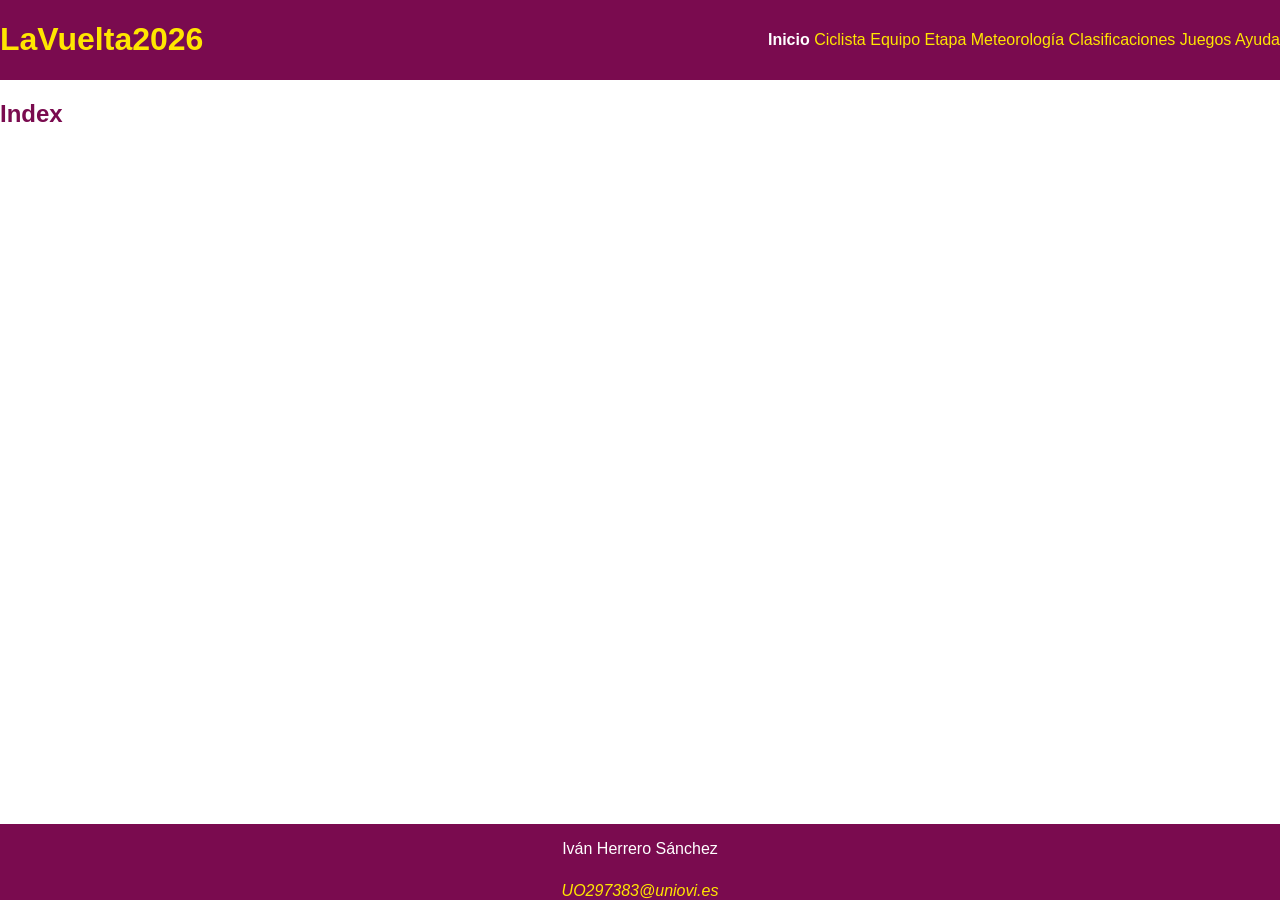
<file: index.html>
<!DOCTYPE HTML>

<html lang="es">
<head>
    <!-- Datos que describen el documento -->
    <meta charset="UTF-8" />
    <title>LaVuelta2026</title>

    <meta name="author" content="Iván Herrero Sánchez" />
    <meta name="description" content="Documento index del proyecto LaVuelta2026" />
   
    <meta name ="viewport" content ="width=device-width, initial-scale=1.0" />

    <!--Enlace a las hojas de estilo-->
    <link rel="icon" type="image/png" sizes="32x32" href="multimedia/favicon.png" />
    <link rel="stylesheet" type="text/css" href="estilo/estilo.css" />
    <link rel="stylesheet" type="text/css" href="estilo/layout.css" />
</head>

<body>
   <header>
    <h1><a href="index.html">LaVuelta2026</a></h1>
    <nav>
        <a href="index.html" title="Inicio" aria-current="page">Inicio</a>
        <a href="ciclista.html" title="Información del ciclista">Ciclista</a>
        <a href="equipo.html" title="Información del equipo">Equipo</a>
        <a href="etapa.html" title="Información de la etapa">Etapa</a>
        <a href="meteorologia.html" title="Información sobre la meteorologia">Meteorología</a>
        <a href="clasificaciones.html" title="Información sobre las clasificaciones">Clasificaciones</a>
        <a href="juegos.html" title="Juego de preguntas">Juegos</a>
        <a href="ayuda.html" title="Ayuda sobre la página">Ayuda</a>
    </nav>
   </header> 
   
   <main>
        <h2>Index</h2>
   </main>
   <footer>
    <p>Iván Herrero Sánchez</p>
    <address>
        <a href="mailto:UO297383@uniovi.es">UO297383@uniovi.es</a>
    </address>
   </footer>
</body>
</html>
</file>
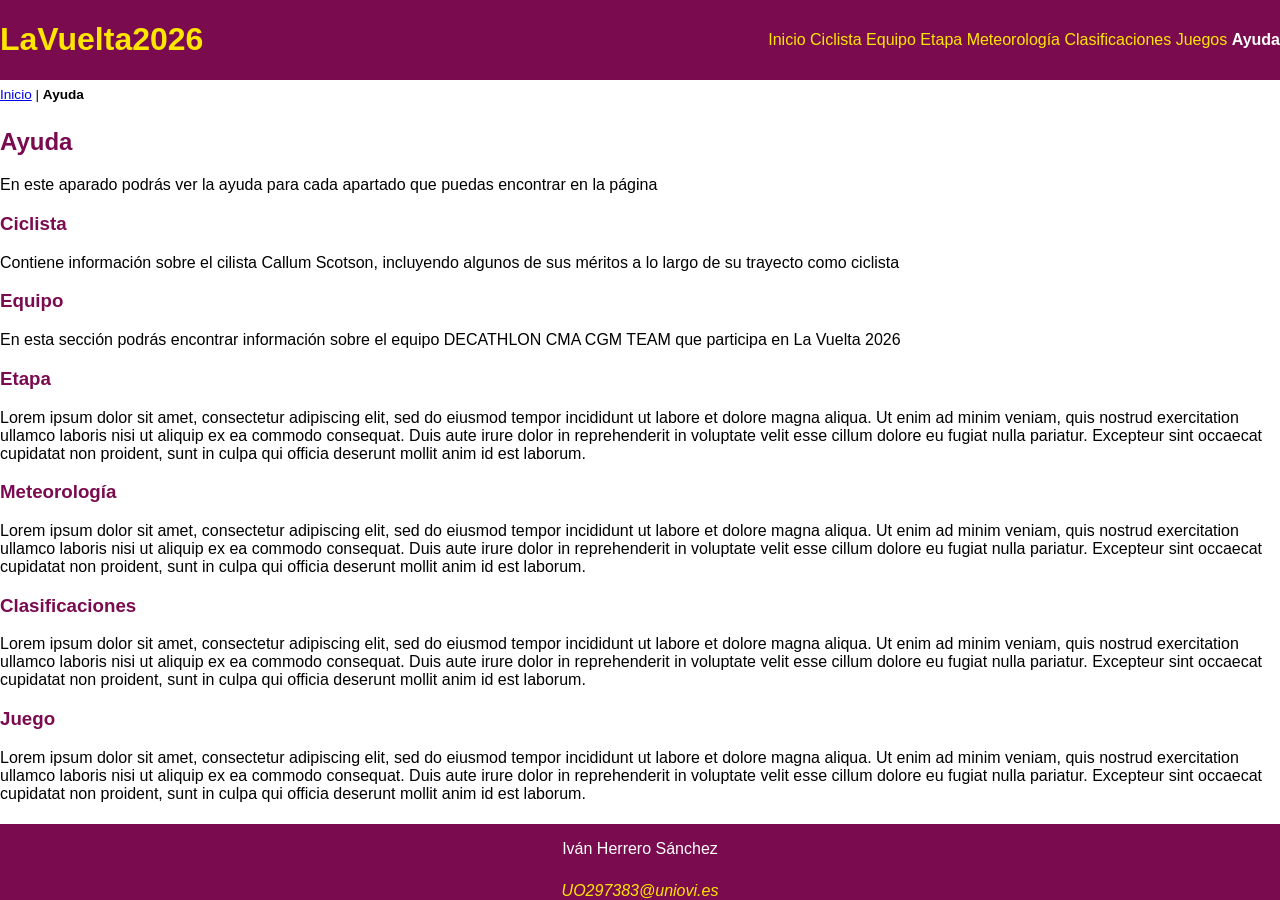
<file: ayuda.html>
<!DOCTYPE HTML>

<html lang="es">
<head>
    <!-- Datos que describen el documento -->
    <meta charset="UTF-8" />
    <title>LaVuelta2026:Ayuda</title>

    <meta name="author" content="Iván Herrero Sánchez" />
    <meta name="description" content="Documento ayuda del proyecto LaVuelta2026" />
   
    <meta name ="viewport" content ="width=device-width, initial-scale=1.0" />

    <!--Enlace a las hojas de estilo-->
    <link rel="icon" type="image/png" sizes="32x32" href="multimedia/favicon.png" />
    <link rel="stylesheet" type="text/css" href="estilo/estilo.css" />
    <link rel="stylesheet" type="text/css" href="estilo/layout.css" />
</head>

<body>
   <header>
    <h1><a href="index.html">LaVuelta2026</a></h1>
    <nav>
        <a href="index.html" title="Inicio">Inicio</a>
        <a href="ciclista.html" title="Información del ciclista">Ciclista</a>
        <a href="equipo.html" title="Información del equipo">Equipo</a>
        <a href="etapa.html" title="Información de la etapa">Etapa</a>
        <a href="meteorologia.html" title="Información sobre la meteorologia">Meteorología</a>
        <a href="clasificaciones.html" title="Información sobre las clasificaciones">Clasificaciones</a>
        <a href="juegos.html" title="Juego de preguntas">Juegos</a>
        <a href="ayuda.html" title="Ayuda sobre la página" aria-current="page">Ayuda</a>
    </nav>
   </header>
<nav aria-label="migas">
  <ol>
    <li><a href="index.html">Inicio</a></li>
    <li>|</li>
    <li>Ayuda</li>
  </ol>
</nav>
   <main>
    <h2>Ayuda</h2>
    <p>En este aparado podrás ver la ayuda para cada apartado que puedas encontrar en la página</p>
    <section>
        <h3>Ciclista</h3>
        <p>Contiene información sobre el cilista Callum Scotson, incluyendo
            algunos de sus méritos a lo largo de su trayecto como ciclista</p>
    </section>
    <section>
        <h3>Equipo</h3>
        <p>
            En esta sección podrás encontrar información sobre el equipo DECATHLON CMA CGM TEAM
            que participa en La Vuelta 2026
        </p>
    </section>
    <section>
        <h3>Etapa</h3>
        <p>Lorem ipsum dolor sit amet, consectetur adipiscing elit, sed do eiusmod tempor incididunt ut 
    labore et dolore magna aliqua. Ut enim ad minim veniam, quis nostrud exercitation ullamco 
    laboris nisi ut aliquip ex ea commodo consequat. Duis aute irure dolor in reprehenderit in 
    voluptate velit esse cillum dolore eu fugiat nulla pariatur. Excepteur sint occaecat cupidatat non 
    proident, sunt in culpa qui officia deserunt mollit anim id est laborum. </p>
    </section>
    <section>
        <h3>Meteorología</h3>
        <p>Lorem ipsum dolor sit amet, consectetur adipiscing elit, sed do eiusmod tempor incididunt ut 
    labore et dolore magna aliqua. Ut enim ad minim veniam, quis nostrud exercitation ullamco 
    laboris nisi ut aliquip ex ea commodo consequat. Duis aute irure dolor in reprehenderit in 
    voluptate velit esse cillum dolore eu fugiat nulla pariatur. Excepteur sint occaecat cupidatat non 
    proident, sunt in culpa qui officia deserunt mollit anim id est laborum. </p>
    </section>
    <section>
        <h3>Clasificaciones</h3>
        <p>Lorem ipsum dolor sit amet, consectetur adipiscing elit, sed do eiusmod tempor incididunt ut 
    labore et dolore magna aliqua. Ut enim ad minim veniam, quis nostrud exercitation ullamco 
    laboris nisi ut aliquip ex ea commodo consequat. Duis aute irure dolor in reprehenderit in 
    voluptate velit esse cillum dolore eu fugiat nulla pariatur. Excepteur sint occaecat cupidatat non 
    proident, sunt in culpa qui officia deserunt mollit anim id est laborum. </p>
    </section>
    <section>
        <h3>Juego</h3>
        <p>Lorem ipsum dolor sit amet, consectetur adipiscing elit, sed do eiusmod tempor incididunt ut 
    labore et dolore magna aliqua. Ut enim ad minim veniam, quis nostrud exercitation ullamco 
    laboris nisi ut aliquip ex ea commodo consequat. Duis aute irure dolor in reprehenderit in 
    voluptate velit esse cillum dolore eu fugiat nulla pariatur. Excepteur sint occaecat cupidatat non 
    proident, sunt in culpa qui officia deserunt mollit anim id est laborum. </p>
    </section>
   </main>
   <footer>
    <p>Iván Herrero Sánchez</p>
    <address>
        <a href="mailto:UO297383@uniovi.es">UO297383@uniovi.es</a>
    </address>
   </footer>

</body>
</html>
</file>
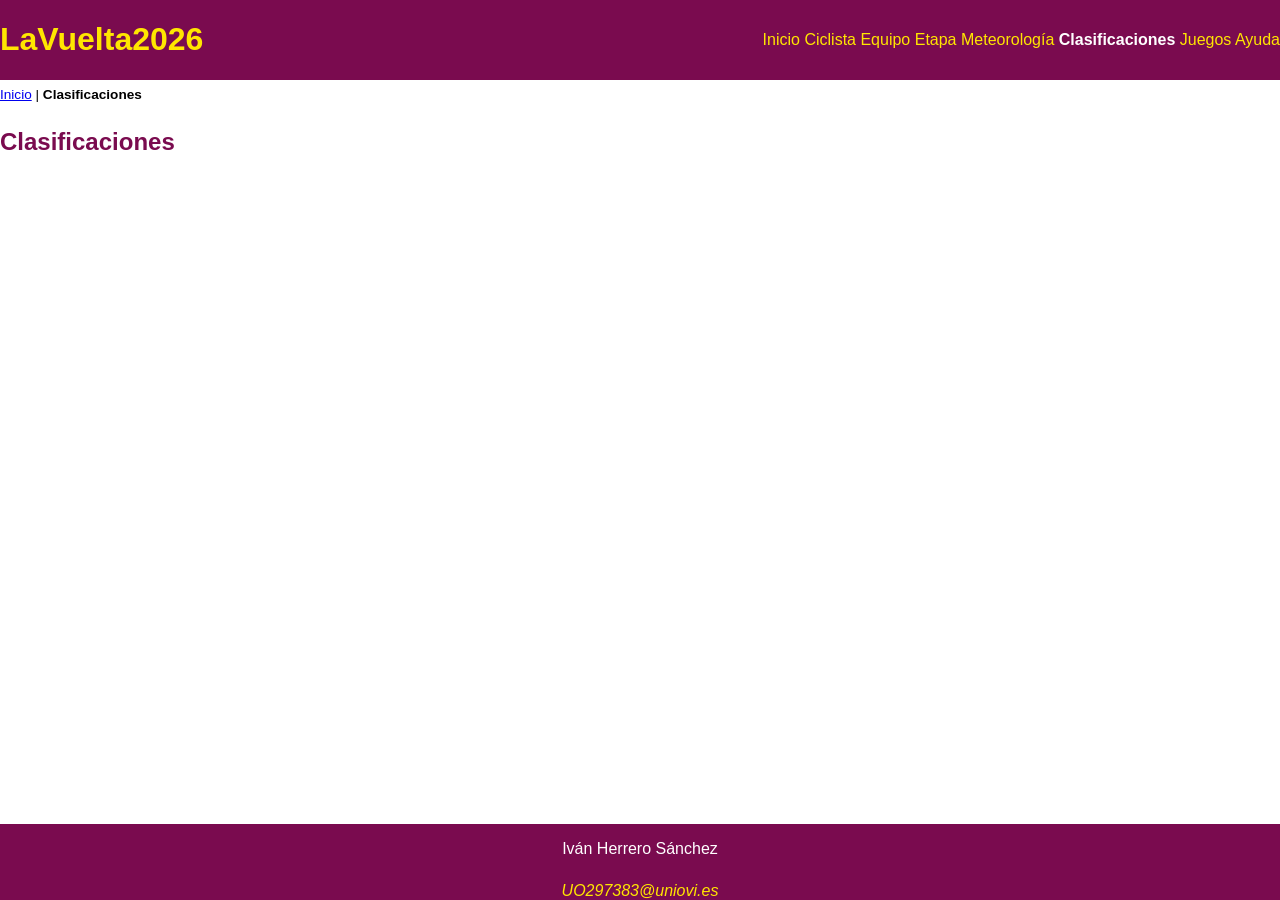
<file: clasificaciones.html>
<!DOCTYPE HTML>

<html lang="es">
<head>
    <!-- Datos que describen el documento -->
    <meta charset="UTF-8" />
    <title>LaVuelta2026: Clasificaciones</title>

    <meta name="author" content="Iván Herrero Sánchez" />
    <meta name="description" content="Documento clasificaciones del proyecto LaVuelta2026" />
   
    <meta name ="viewport" content ="width=device-width, initial-scale=1.0" />

    <!--Enlace a las hojas de estilo-->
    <link rel="icon" type="image/png" sizes="32x32" href="multimedia/favicon.png" />
    <link rel="stylesheet" type="text/css" href="estilo/estilo.css" />
    <link rel="stylesheet" type="text/css" href="estilo/layout.css" />
</head>

<body>
   <header>
    <h1><a href="index.html">LaVuelta2026</a></h1>
    <nav>
        <a href="index.html" title="Inicio">Inicio</a>
        <a href="ciclista.html" title="Información del ciclista">Ciclista</a>
        <a href="equipo.html" title="Información del equipo">Equipo</a>
        <a href="etapa.html" title="Información de la etapa">Etapa</a>
        <a href="meteorologia.html" title="Información sobre la meteorologia">Meteorología</a>
        <a href="clasificaciones.html" title="Información sobre las clasificaciones" aria-current="page">Clasificaciones</a>
        <a href="juegos.html" title="Juego de preguntas">Juegos</a>
        <a href="ayuda.html" title="Ayuda sobre la página">Ayuda</a>
    </nav>
   </header>
<nav aria-label="migas">
  <ol>
    <li><a href="index.html">Inicio</a></li>
    <li>|</li>
    <li>Clasificaciones</li>
  </ol>
</nav>
   <main>
     <h2>Clasificaciones</h2>
   </main>
   <footer>
    <p>Iván Herrero Sánchez</p>
    <address>
        <a href="mailto:UO297383@uniovi.es">UO297383@uniovi.es</a>
    </address>
   </footer>
</body>
</html>
</file>
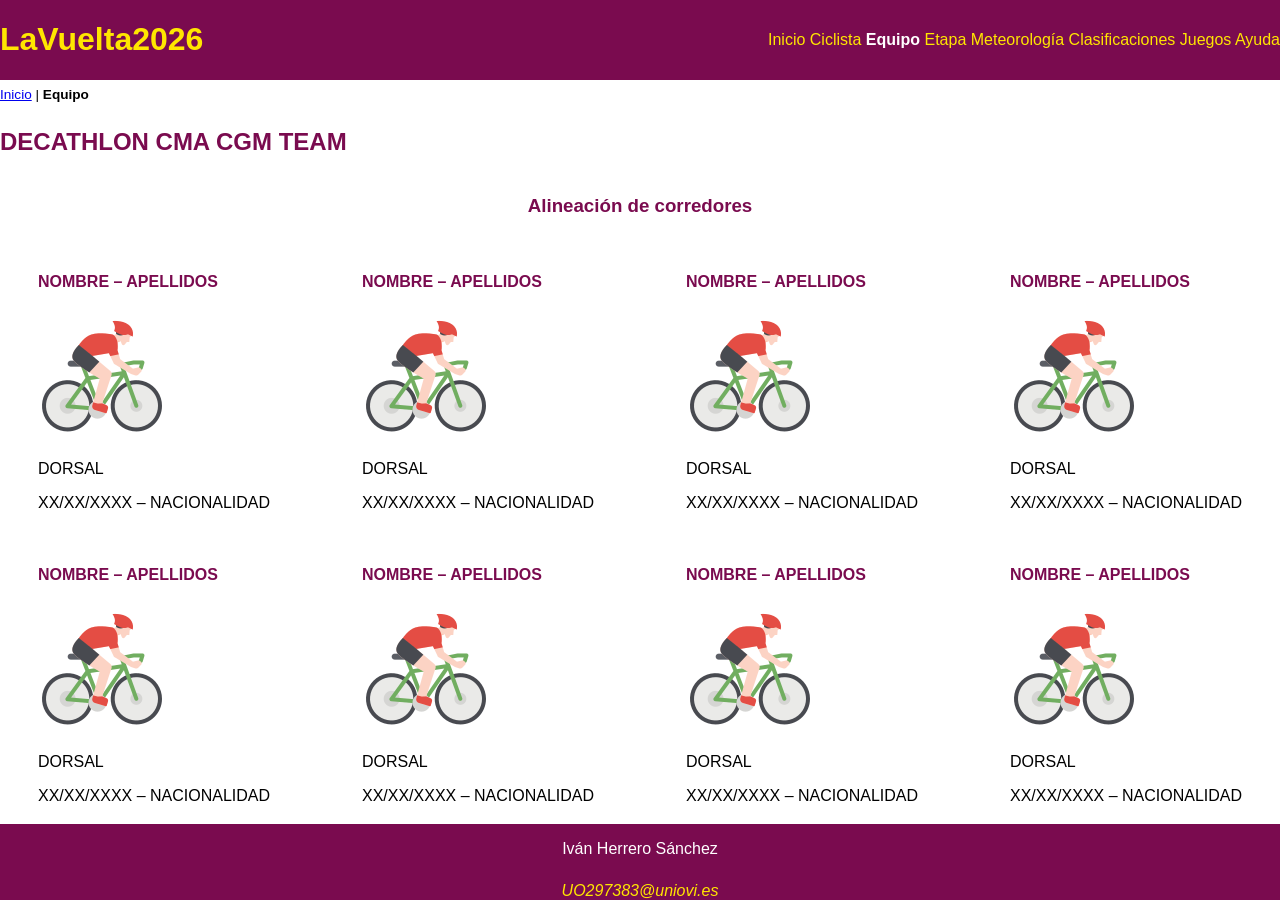
<file: equipo.html>
<!DOCTYPE HTML>

<html lang="es">
<head>
    <!-- Datos que describen el documento -->
    <meta charset="UTF-8" />
    <title>LaVuelta2026: Equipo</title>

    <meta name="author" content="Iván Herrero Sánchez" />
    <meta name="description" content="Documento equipo del proyecto LaVuelta2026" />

    <meta name ="viewport" content ="width=device-width, initial-scale=1.0" />

    <!--Enlace a las hojas de estilo-->
    <link rel="icon" type="image/png" sizes="32x32" href="multimedia/favicon.png" />
    <link rel="stylesheet" type="text/css" href="estilo/estilo.css" />
    <link rel="stylesheet" type="text/css" href="estilo/layout.css" />
</head>


<body>
   <header>
    <h1><a href="index.html">LaVuelta2026</a></h1>
    <nav>
        <a href="index.html" title="Inicio">Inicio</a>
        <a href="ciclista.html" title="Información del ciclista">Ciclista</a>
        <a href="equipo.html" title="Información del equipo" aria-current="page">Equipo</a>
        <a href="etapa.html" title="Información de la etapa">Etapa</a>
        <a href="meteorologia.html" title="Información sobre la meteorologia">Meteorología</a>
        <a href="clasificaciones.html" title="Información sobre las clasificaciones">Clasificaciones</a>
        <a href="juegos.html" title="Juego de preguntas">Juegos</a>
        <a href="ayuda.html" title="Ayuda sobre la página">Ayuda</a>
    </nav>
   </header>
   <nav aria-label="migas">
  <ol>
    <li><a href="index.html">Inicio</a></li>
    <li>|</li>
    <li>Equipo</li>
  </ol>
</nav>
   <main>
   <h2>DECATHLON CMA CGM TEAM</h2>
   <section>
    <h3>Alineación de corredores</h3>
    <article>
        <h4>NOMBRE – APELLIDOS</h4>
        <img src="multimedia/ciclismo.png" width="128" height="128" alt="Icono de ciclista genérico" />
        <p>DORSAL</p>
        <p>XX/XX/XXXX – NACIONALIDAD</p>
    </article>
    <article>
        <h4>NOMBRE – APELLIDOS</h4>
        <img src="multimedia/ciclismo.png" width="128" height="128" alt="Icono de ciclista genérico" />
        <p>DORSAL</p>
        <p>XX/XX/XXXX – NACIONALIDAD</p>
    </article>
    <article>
        <h4>NOMBRE – APELLIDOS</h4>
        <img src="multimedia/ciclismo.png" width="128" height="128" alt="Icono de ciclista genérico" />
        <p>DORSAL</p>
        <p>XX/XX/XXXX – NACIONALIDAD</p>
    </article>
    <article>
        <h4>NOMBRE – APELLIDOS</h4>
        <img src="multimedia/ciclismo.png" width="128" height="128" alt="Icono de ciclista genérico" />
        <p>DORSAL</p>
        <p>XX/XX/XXXX – NACIONALIDAD</p>
    </article>
    <article>
        <h4>NOMBRE – APELLIDOS</h4>
        <img src="multimedia/ciclismo.png" width="128" height="128" alt="Icono de ciclista genérico" />
        <p>DORSAL</p>
        <p>XX/XX/XXXX – NACIONALIDAD</p>
    </article>
    <article>
        <h4>NOMBRE – APELLIDOS</h4>
        <img src="multimedia/ciclismo.png" width="128" height="128" alt="Icono de ciclista genérico" />
        <p>DORSAL</p>
        <p>XX/XX/XXXX – NACIONALIDAD</p>
    </article>
    <article>
        <h4>NOMBRE – APELLIDOS</h4>
        <img src="multimedia/ciclismo.png" width="128" height="128" alt="Icono de ciclista genérico" />
        <p>DORSAL</p>
        <p>XX/XX/XXXX – NACIONALIDAD</p>
    </article>
    <article>
        <h4>NOMBRE – APELLIDOS</h4>
        <img src="multimedia/ciclismo.png" width="128" height="128" alt="Icono de ciclista genérico" />
        <p>DORSAL</p>
        <p>XX/XX/XXXX – NACIONALIDAD</p>
    </article>
   </section>
   </main>
   <footer>
    <p>Iván Herrero Sánchez</p>
    <address>
        <a href="mailto:UO297383@uniovi.es">UO297383@uniovi.es</a>
    </address>
   </footer>
</body>
</html>
</file>
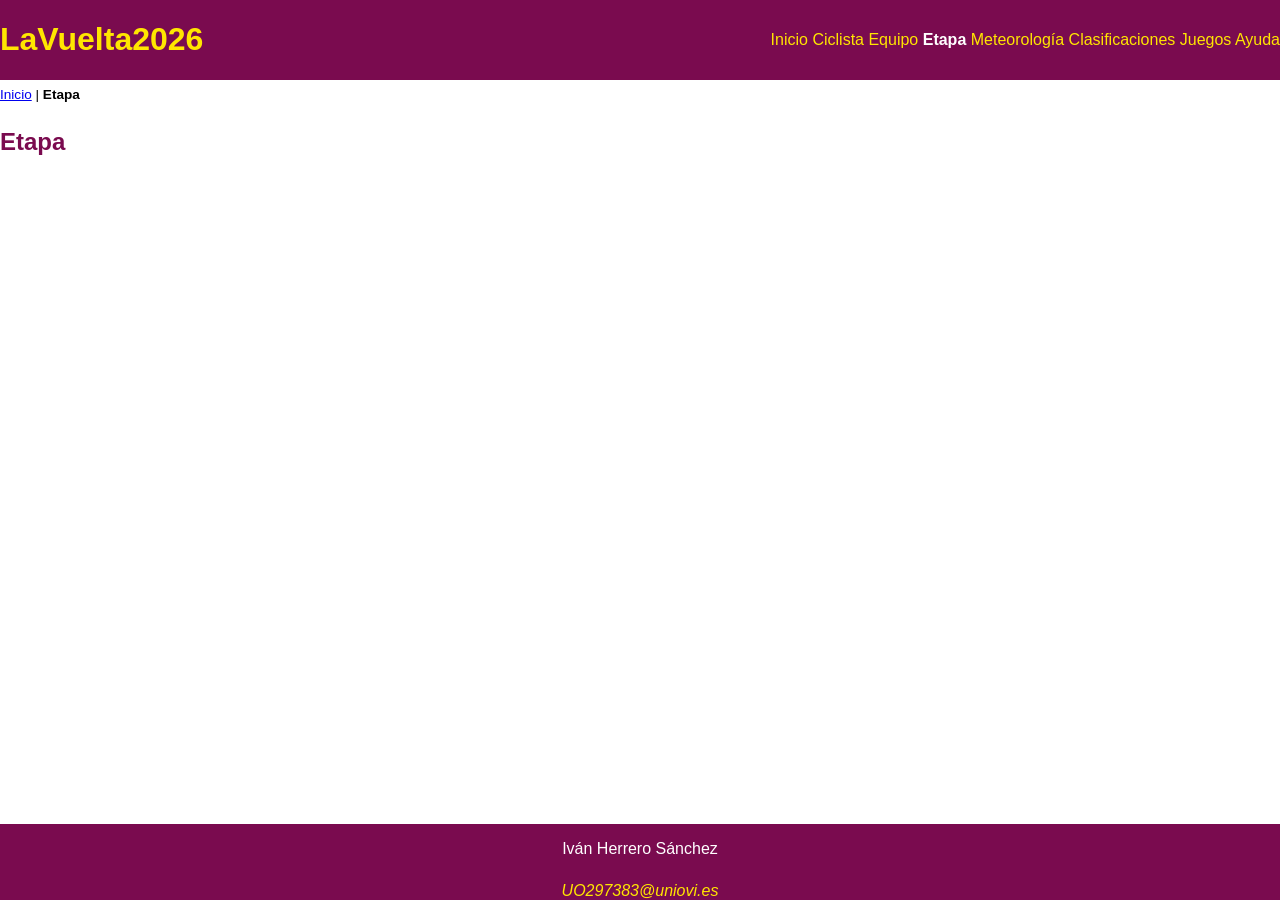
<file: etapa.html>
<!DOCTYPE HTML>

<html lang="es">
<head>
    <!-- Datos que describen el documento -->
    <meta charset="UTF-8" />
    <title>LaVuelta2026: Etapa</title>

    <meta name="author" content="Iván Herrero Sánchez" />
    <meta name="description" content="Documento etapa del proyecto LaVuelta2026" />
   
    <meta name ="viewport" content ="width=device-width, initial-scale=1.0" />

    <!--Enlace a las hojas de estilo-->
    <link rel="icon" type="image/png" sizes="32x32" href="multimedia/favicon.png" />
    <link rel="stylesheet" type="text/css" href="estilo/estilo.css" />
    <link rel="stylesheet" type="text/css" href="estilo/layout.css" />
</head>

<body>
   <header>
    <h1><a href="index.html">LaVuelta2026</a></h1>
    <nav>
        <a href="index.html" title="Inicio">Inicio</a>
        <a href="ciclista.html" title="Información del ciclista">Ciclista</a>
        <a href="equipo.html" title="Información del equipo">Equipo</a>
        <a href="etapa.html" title="Información de la etapa" aria-current="page">Etapa</a>
        <a href="meteorologia.html" title="Información sobre la meteorologia">Meteorología</a>
        <a href="clasificaciones.html" title="Información sobre las clasificaciones">Clasificaciones</a>
        <a href="juegos.html" title="Juego de preguntas">Juegos</a>
        <a href="ayuda.html" title="Ayuda sobre la página">Ayuda</a>
    </nav>
   </header>
   <nav aria-label="migas">
  <ol>
    <li><a href="index.html">Inicio</a></li>
    <li>|</li>
    <li>Etapa</li>
  </ol>
</nav>
   <main>
   <h2>Etapa</h2>
   </main>
   <footer>
    <p>Iván Herrero Sánchez</p>
    <address>
        <a href="mailto:UO297383@uniovi.es">UO297383@uniovi.es</a>
    </address>
   </footer>
</body>
</html>
</file>
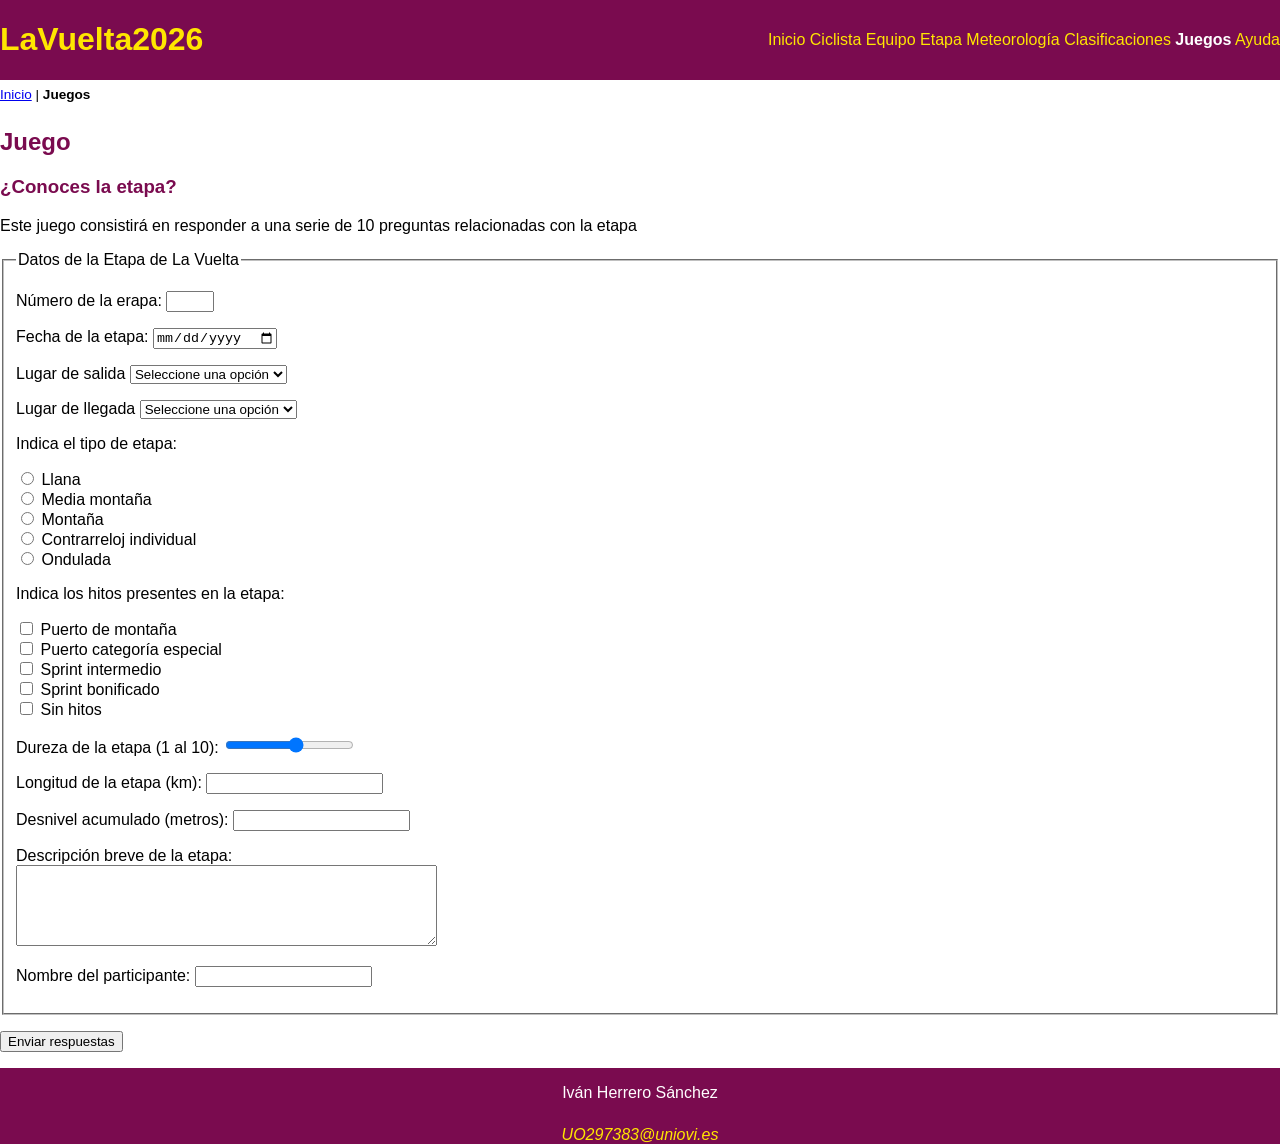
<file: juegos.html>
<!DOCTYPE HTML>

<html lang="es">
<head>
    <!-- Datos que describen el documento -->
    <meta charset="UTF-8" />
    <title>LaVuelta2026: Juegos</title>

    <meta name="author" content="Iván Herrero Sánchez" />
    <meta name="description" content="Documento juegos del proyecto LaVuelta2026" />
   
    <meta name ="viewport" content ="width=device-width, initial-scale=1.0" />

    <!--Enlace a las hojas de estilo-->
    <link rel="icon" type="image/png" sizes="32x32" href="multimedia/favicon.png" />
    <link rel="stylesheet" type="text/css" href="estilo/estilo.css" />
    <link rel="stylesheet" type="text/css" href="estilo/layout.css" />
</head>

<body>
   <header>
    <h1><a href="index.html">LaVuelta2026</a></h1>
    <nav>
        <a href="index.html" title="Inicio">Inicio</a>
        <a href="ciclista.html" title="Información del ciclista">Ciclista</a>
        <a href="equipo.html" title="Información del equipo">Equipo</a>
        <a href="etapa.html" title="Información de la etapa">Etapa</a>
        <a href="meteorologia.html" title="Información sobre la meteorologia">Meteorología</a>
        <a href="clasificaciones.html" title="Información sobre las clasificaciones">Clasificaciones</a>
        <a href="juegos.html" title="Juego de preguntas" aria-current="page">Juegos</a>
        <a href="ayuda.html" title="Ayuda sobre la página">Ayuda</a>
    </nav>
   </header>
   <nav aria-label="migas">
    <ol>
        <li><a href="index.html">Inicio</a></li>
        <li>|</li>
        <li>Juegos</li>
    </ol>
    </nav>
   <main>
   <h2>Juego</h2>
   <h3>¿Conoces la etapa?</h3>
   <p>Este juego consistirá en responder a una serie de 10 preguntas relacionadas con la etapa</p>
   <form>
        <fieldset>
            <legend>Datos de la Etapa de La Vuelta</legend>
            <p>
                <label for="numero-etapa">Número de la erapa:</label>
                <input type="number" id="numero-etapa" min="1" max="21">
            </p>
            <p>
                <label for="fecha-etapa">Fecha de la etapa:</label>
                <input type="date" id="fecha-etapa">
            </p>

            <p>
                <label for="ciudad-salida">Lugar de salida</label>
                <select id="ciudad-salida">
                    <option value="">Seleccione una opción</option>
                    <option value="jaen">Jaén</option>
                    <option value="monaco">Monaco</option>
                    <option value="gruissan-aude">Gruissan - Aude</option>
                </select>
            </p>
            <p>
                <label for="ciudad-llegada">Lugar de llegada</label>
                <select id="ciudad-llegada">
                    <option value="">Seleccione una opción</option>
                    <option value="castello">Castelló</option>
                    <option value="font-romeu">Font Romeu</option>
                    <option value="lorca">Lorca</option>
                </select>
            </p>
            <p>Indica el tipo de etapa:</p>
            <p>
                <input type="radio" id="tipo-llana">
                <label for="tipo-llana">Llana</label><br>
                
                <input type="radio" id="tipo-media-montana">
                <label for="tipo-media-montana">Media montaña</label><br>
                
                <input type="radio" id="tipo-montana">
                <label for="tipo-montana">Montaña</label><br>
                
                <input type="radio" id="tipo-cri">
                <label for="tipo-cri">Contrarreloj individual</label><br>
                
                <input type="radio" id="tipo-o">
                <label for="tipo-o">Ondulada</label>
            </p>
            <p>Indica los hitos presentes en la etapa:</p>
            <p>
                <input type="checkbox" id="hito-puerto">
                <label for="hito-puerto">Puerto de montaña</label><br>
                
                <input type="checkbox" id="hito-especial">
                <label for="hito-especial">Puerto categoría especial</label><br>
                
                <input type="checkbox" id="hito-sprint-int">
                <label for="hito-sprint-int">Sprint intermedio</label><br>
                
                <input type="checkbox" id="hito-sprint-bon">
                <label for="hito-sprint-bon">Sprint bonificado</label><br>
                
                <input type="checkbox" id="hito-ninguno">
                <label for="hito-ninguno">Sin hitos</label>
            </p>
            <p>
                <label for="dureza-etapa">Dureza de la etapa (1 al 10):</label>
                <input type="range" id="dureza-etapa" min="1" max="10">
            </p>
            <p>
                <label for="longitud-etapa">Longitud de la etapa (km):</label>
                <input type="number" id="longitud-etapa" min="0" step="0.1">
            </p>
            <p>
                <label for="desnivel-etapa">Desnivel acumulado (metros):</label>
                <input type="number" id="desnivel-etapa" min="0">
            </p>
            <p>
                <label for="descripcion-etapa">Descripción breve de la etapa:</label><br>
                <textarea id="descripcion-etapa" rows="5" cols="50"></textarea>
            </p>
            <p>
                <label for="nombre-estudiante">Nombre del participante:</label>
                <input type="text" id="nombre-estudiante">
            </p>
        </fieldset>
        <p>
            <button type="submit">Enviar respuestas</button>
        </p>
   </form>
   </main>
   <footer>
    <p>Iván Herrero Sánchez</p>
    <address>
        <a href="mailto:UO297383@uniovi.es">UO297383@uniovi.es</a>
    </address>
   </footer>
</body>
</html>
</file>
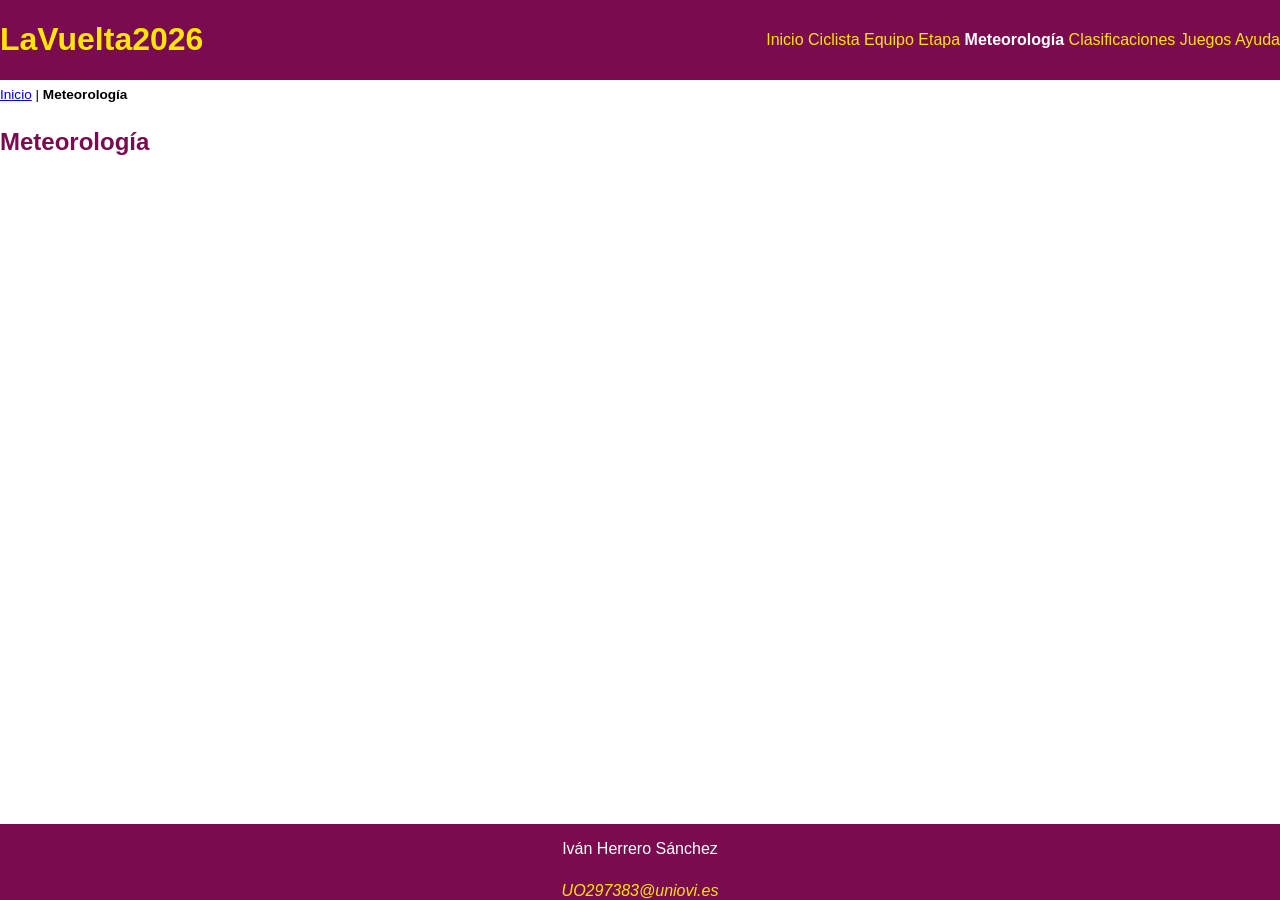
<file: meteorologia.html>
<!DOCTYPE HTML>

<html lang="es">
<head>
    <!-- Datos que describen el documento -->
    <meta charset="UTF-8" />
    <title>LaVuelta2026: Meteo</title>

    <meta name="author" content="Iván Herrero Sánchez" />
    <meta name="description" content="Documento meteorología del proyecto LaVuelta2026" />
   
    <meta name ="viewport" content ="width=device-width, initial-scale=1.0" />

    <!--Enlace a las hojas de estilo-->
    <link rel="icon" type="image/png" sizes="32x32" href="multimedia/favicon.png" />
    <link rel="stylesheet" type="text/css" href="estilo/estilo.css" />
    <link rel="stylesheet" type="text/css" href="estilo/layout.css" />
</head>

<body>
   <header>
    <h1><a href="index.html">LaVuelta2026</a></h1>
    <nav>
        <a href="index.html" title="Inicio">Inicio</a>
        <a href="ciclista.html" title="Información del ciclista">Ciclista</a>
        <a href="equipo.html" title="Información del equipo">Equipo</a>
        <a href="etapa.html" title="Información de la etapa">Etapa</a>
        <a href="meteorologia.html" title="Información sobre la meteorologia" aria-current="page">Meteorología</a>
        <a href="clasificaciones.html" title="Información sobre las clasificaciones">Clasificaciones</a>
        <a href="juegos.html" title="Juego de preguntas">Juegos</a>
        <a href="ayuda.html" title="Ayuda sobre la página">Ayuda</a>
    </nav>
   </header>
   <nav aria-label="migas">
    <ol>
        <li><a href="index.html">Inicio</a></li>
        <li>|</li>
        <li>Meteorología</li>
    </ol>
    </nav>
   <main>
   <h2>Meteorología</h2>
   </main>
   <footer>
    <p>Iván Herrero Sánchez</p>
    <address>
        <a href="mailto:UO297383@uniovi.es">UO297383@uniovi.es</a>
    </address>
   </footer>
</body>
</html>
</file>
<file: estilo/estilo.css>
/* *************************************************/
/*             LaVuelta2026                        */
/*          Estilos generales                      */
/* *************************************************/
/*    DATOS ESTUDIANTE                             */
/* ------------------------------------------------*/
/*  Nombre y Apellidos: Iván Herrero Sánchez       */
/*  Correo electrónico (uniovi):uo297383@uniovi.es */
/*  Grupo de laboratorio: L9                       */
/* *************************************************/

/* Gama cromática
 
Color principal (#7A0B4F, magenta oscuro)
   o Contraste de 10.56:1 con color blanco (AAA texto normal y grande)
   o Contraste de 8.33:1 con color secundario (AAA texto normal y grande)
 
Color secundario (#FFE600, amarillo neón)
   o Contraste de 16.57:1 con color negro (AAA texto normal y grande)
   o Contraste de 8.33:1 con color principal (AAA texto normal y grande)
 
Color negro (#000000)
   o Contraste de 21.00:1 con color blanco (AAA texto normal y grande)
   o Contraste de 16.57:1 con color secundario (AAA texto normal y grande)
 
Color blanco (#FFFFFF)
   o Contraste de 21.00:1 con color negro (AAA texto normal y grande)
   o Contraste de 10.56:1 con color principal (AAA texto normal y grande)
*/
 
/* Especifidad: 010 */
:root {
    --color-principal: #7A0B4F;
    --color-secundario: #FFE600;
    --color-negro: #000000;
    --color-blanco: #ffffff;
}

/* Especifidad: 001*/
body {
    font-family: Tahoma, Verdana, sans-serif;
    background-color: var(--color-blanco);
    color: var(--color-negro);
}

/* Especifidad: 001 */
header, footer {
    background-color: var(--color-principal);
    color: var(--color-blanco);
}
 
/* Enlaces en amarillo neón sobre magenta (8.33:1, AAA) */
/* Especifidad: 002 */
header a, footer a {
    color: var(--color-secundario);
    text-decoration: none;
}
 
/* Especifidad: 001 */
h2, h3, h4, h5, h6 {
    color: var(--color-principal);
}
 
/* Especificidad: 012 */
header a[aria-current="page"]{
    font-weight: bolder;
    color: var(--color-blanco);
}

/* Especificidad: 003 */
header + nav > ol{
    font-size: 0.85em;
    list-style: none;
    padding-left: 0;
    margin: 0.5em 0;
}

/* Especificidad: 004 */
header + nav > ol > li {
    display: inline;
}

/* Especificidad: 014 */
header + nav > ol > li:last-child{
    font-weight: bold;
}

/*Especificidad: 023*/
section:has(picture) > ul > li:first-child {
  font-size: 1.4em;
  font-weight: bold;
}

/*Especificidad: 023*/
section:has(picture) > ul > li:nth-child(3) {
  font-size: 1.4em;
  font-weight: normal;
}

/*Especificidad: 023*/
section:has(picture) > ul > li:last-child {
  font-weight: bold;
}

/* Tabla */

/*Especificidad: 001*/
caption {
  font-weight: bold;
  font-size: 1.1em;
  text-align: left;
  margin-bottom: 0.5em;
}

/*Especificidad: 002*/
th, td {
  border-bottom: 1px solid #ccc;
}

/*Especificidad: 002*/
thead th {
  border-bottom: 2px solid #333;
  text-align: left;
}

/*Especificidad: 002*/
tbody td {
  text-align: right;
}

/*Especificidad: 002*/
tbody th {
  text-align: left;
  font-weight: normal;
}
</file>
<file: estilo/layout.css>
/* ***************************************/
/*           LaVuelta2026                */
/*          Estilos layout               */
/* ***************************************/
/*    DATOS ESTUDIANTE                   */
/* --------------------------------------*/
/*  Nombre y Apellidos:                  */
/*  Correo electrónico (uniovi):         */
/*  Grupo de laboratorio:                */
/* ***************************************/

/*Especificidad: 011*/
section:has(picture) {
  display: flex;
  flex-wrap: wrap;
  align-items: center;
}

/*Especificidad: 012*/
section:has(picture) > h3 {
  flex-basis: 100%;
  order: 1;
}

/*Especificidad: 012*/
section:has(picture) > picture {
  order: 2;
}

/*Especificidad: 012*/
section:has(picture) > ul {
  order: 3;
  list-style: none; 
}

/*Especificidad: 011*/
section:has(video) {
  display: flex;
  flex-direction: column;
  align-items: flex-start; 
}

/*Especificidad: 011*/
section:has(article + article) {
  display: grid;
  grid-template-columns: repeat(4, 1fr);
  justify-items: center;
  align-items: center;
  gap: 1em;
}

/*Especificidad: 012*/
section:has(article + article) > h3 {
  grid-column: 1 / -1;
}

/*Especificidad: 001*/
body {
  min-height: 100vh;
  display: flex;
  flex-direction: column;
  margin: 0;
} 

/*Especificidad: 001*/
header {
  display: flex;
  justify-content: space-between;
  align-items: center;
}

/*Especificidad: 001*/
footer {
  margin-top: auto;
  display: flex;
  flex-direction: column;
  align-items: center;
  justify-content: center;
  gap: 0.5em;
}

/*Especificidad: 001*/
table {
  border-collapse: collapse; 
  width: 100%;
  max-width: 30em;
  margin: 1em 0;
}

/*Especificidad: 002*/
th, td {
  padding: 0.5em 0.75em;
}

@media screen and (max-width: 1024px) {

  /*Especificidad: 011*/
  section:has(article + article) {
    grid-template-columns: repeat(2, 1fr);
  }

  /*Especificidad: 001*/
  header {
    flex-direction: column;
  }

  /*Especificidad: 002*/
  header > nav {
    width: 100%;
  }

  /*Especificidad: 003*/
  header > nav > ul {
    display: flex;
    justify-content: space-around;
    padding-left: 0;
  }

  /*Especificidad: 011*/
  nav[aria-label="migas"] {
    display: none;
  }

  /*Especificidad: 001*/
  video,
  audio {
    max-width: 100%;
  }
}

@media screen and (max-width: 768px) {

  /* Cuadrícula de corredores: pasa a 1 sola columna */
  /*Especificidad: 011*/
  section:has(article + article) {
    grid-template-columns: 1fr;
  }

  /* Opciones del menú de navegación colocadas en columna */
  /*Especificidad: 003*/
  header > nav > ul {
    flex-direction: column;
    align-items: center;
  }
}
</file>
